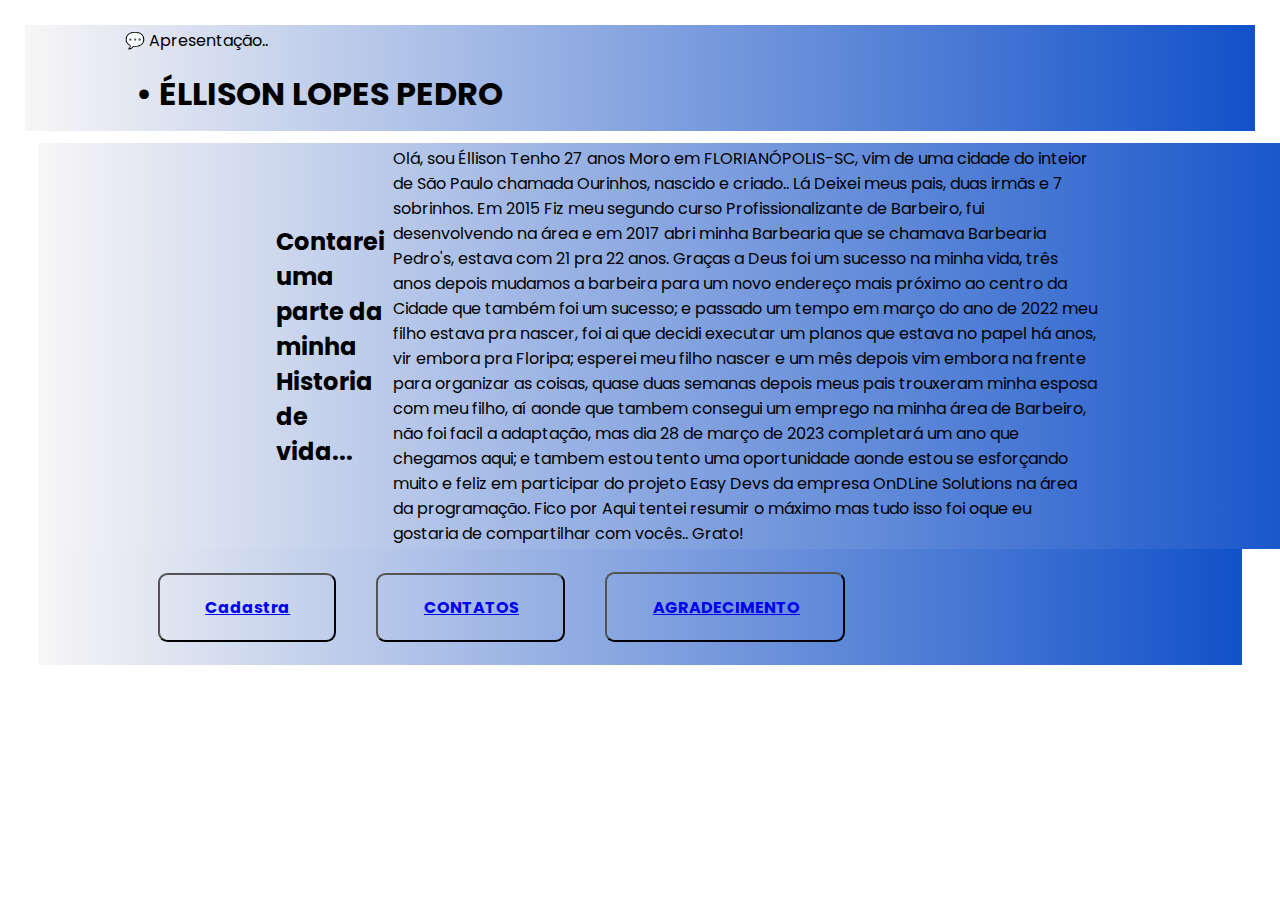
<file: index.html>
<!DOCTYPE html>
<html lang="pt-br">

<head>
    <meta charset="UTF-8">
    <meta http-equiv="X-UA-Compatible" content="IE=edge">
    <meta name="viewport" content="width=device-width, initial-scale=1.0">
    <link rel="stylesheet" type="text/css" href="apresentacao.css">
    <title>Éllison Lopes Pedro.</title>
</head>

<div section class="logo">&#128172 Apresentação..
    <a href="index.html"></a> </div>

<div> <h1>• ÉLLISON LOPES PEDRO</h1></div>

<body>
    <section class="banner">
        <div class=" texto">
            <h2>Contarei uma parte da minha Historia de vida...</h2>

Olá, sou Éllison Tenho 27 anos Moro em FLORIANÓPOLIS-SC, vim de uma cidade do inteior de São Paulo chamada Ourinhos, nascido e criado.. Lá Deixei meus pais, duas irmãs e 7 sobrinhos. Em 2015 Fiz meu segundo curso Profissionalizante de Barbeiro, fui desenvolvendo na área e em 2017 abri minha Barbearia que se chamava Barbearia Pedro's,  estava com 21 pra 22 anos.
    Graças a Deus foi um sucesso na minha vida, três anos depois mudamos a barbeira para um novo endereço mais próximo ao centro da Cidade que também foi um sucesso; e passado um tempo  em março do ano de 2022 meu filho estava pra nascer, foi ai que decidi executar um planos que estava no papel há anos, vir embora pra Floripa; esperei meu filho nascer e um mês depois vim embora na frente para organizar as coisas, quase duas semanas depois meus pais trouxeram minha esposa com meu filho, aí aonde que tambem consegui um emprego na minha área de Barbeiro, não foi facil a adaptação, mas dia 28 de março de 2023 completará um ano que chegamos aqui; e tambem  estou tento uma oportunidade aonde estou se esforçando muito e feliz em participar do projeto Easy Devs da empresa OnDLine Solutions na área da programação. Fico por Aqui tentei resumir o máximo mas tudo isso foi oque eu gostaria de compartilhar com vocês.. Grato!    
 

</div>
<div>
<button class="btn"> <a href="inscrevase.html">Cadastra</button></a>
<button class="btn"> <a href="contato.html">CONTATOS</button></a>
<button class="btn"> <a href="agradecimento.html">AGRADECIMENTO</button></a>
</div>

    </section>
</body>
</html>
</file>
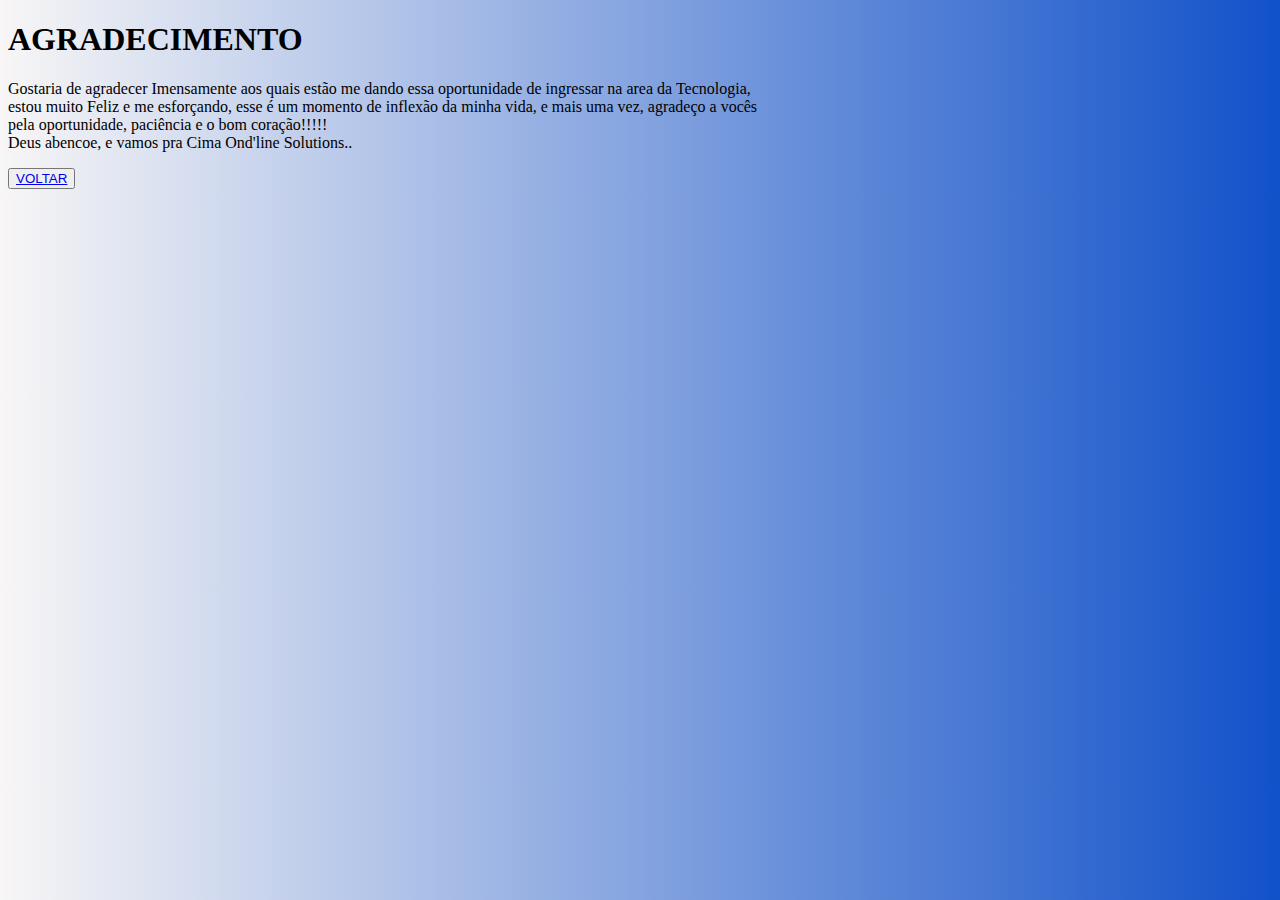
<file: agradecimento.html>
<!DOCTYPE html>
<html lang="pt-br">
<head>
    <meta charset="UTF-8">
    <meta http-equiv="X-UA-Compatible" content="IE=edge">
    <meta name="viewport" content="width=device-width, initial-scale=1.0">
    <title>Segunda página</title>
<div>

<section class="u-clearfix u-grey-80 u-section-2" id="carousel_4a33">
    <div class="u-align-center u-container-style u-expanded-width u-group u-shape-rectangle u-group-1">
      <div class="u-container-layout u-container-layout-1">
        <h1> AGRADECIMENTO</h1>
        <p class="u-text u-text-2">Gostaria de agradecer Imensamente aos quais estão me dando essa oportunidade de ingressar na area da Tecnologia, <br>estou muito Feliz e me esforçando, esse é um momento de inflexão  da minha vida, e mais uma vez, agradeço a vocês</br> pela oportunidade, paciência e o bom coração!!!!! </br>Deus abencoe, e vamos pra Cima Ond'line Solutions.. 
        </p>
        <div class="u-expanded-height-md u-expanded-height-sm u-expanded-height-xs u-palette-3-base u-shape u-shape-rectangle u-shape-1"></div>
        <div class="u-expanded-height-md u-expanded-height-sm u-expanded-height-xs u-palette-3-base u-shape u-shape-rectangle u-shape-2"></div>
      </div>
    </div>
  </section>

  <style>
  body { 
    background: linear-gradient( to right, rgb(248, 246, 246), rgb(17, 81, 201) );

  } </style>
  
  <button><a href="index.html">VOLTAR</button></a>

</div>
</head>
<body>
    
</body>

</html>
</file>
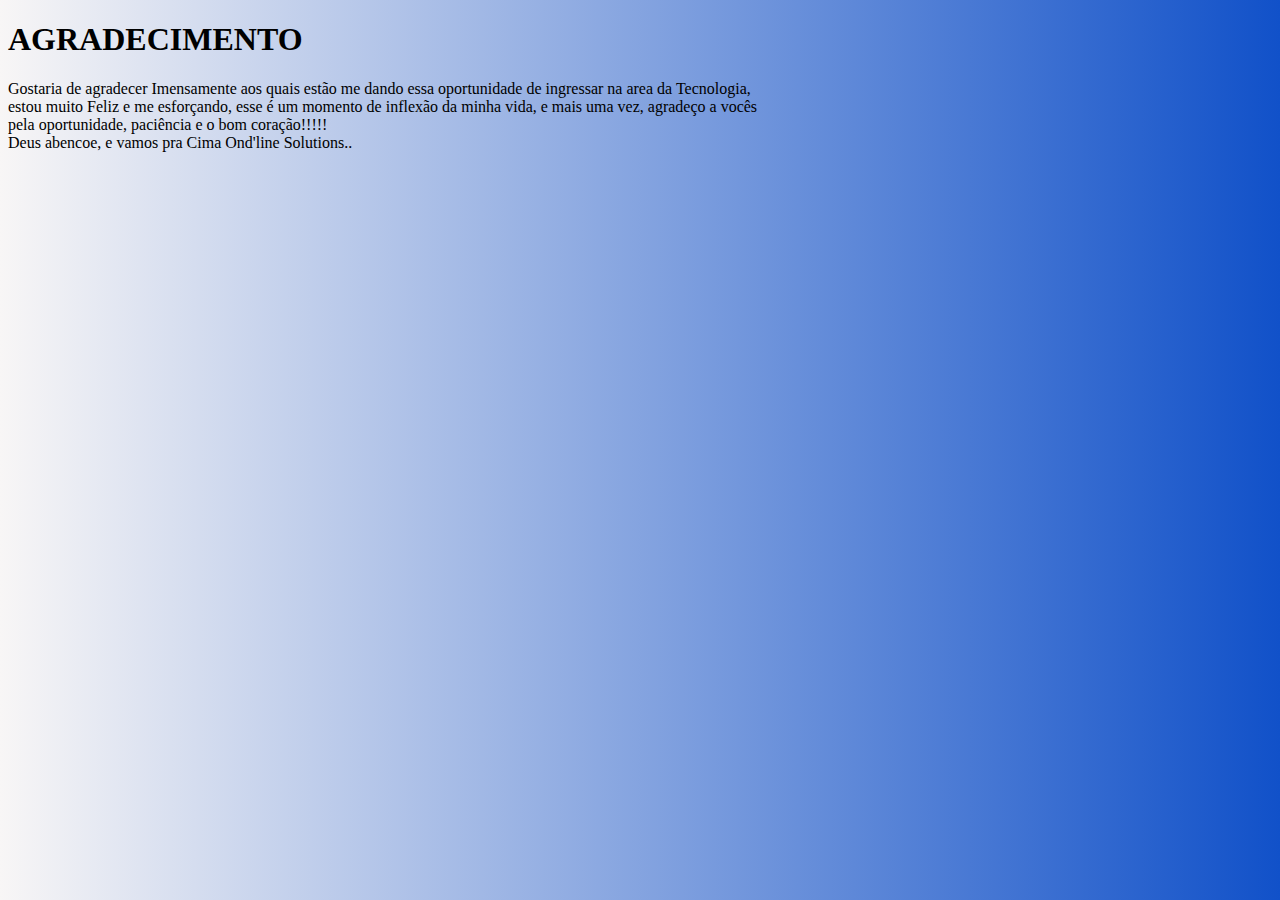
<file: index2.html>
<!DOCTYPE html>
<html lang="pt-br">
<head>
    <meta charset="UTF-8">
    <meta http-equiv="X-UA-Compatible" content="IE=edge">
    <meta name="viewport" content="width=device-width, initial-scale=1.0">
    <title>Segunda página</title>
<div>

<section class="u-clearfix u-grey-80 u-section-2" id="carousel_4a33">
    <div class="u-align-center u-container-style u-expanded-width u-group u-shape-rectangle u-group-1">
      <div class="u-container-layout u-container-layout-1">
        <h1> AGRADECIMENTO</h1>
        <p class="u-text u-text-2">Gostaria de agradecer Imensamente aos quais estão me dando essa oportunidade de ingressar na area da Tecnologia, <br>estou muito Feliz e me esforçando, esse é um momento de inflexão  da minha vida, e mais uma vez, agradeço a vocês</br> pela oportunidade, paciência e o bom coração!!!!! </br>Deus abencoe, e vamos pra Cima Ond'line Solutions.. 
        </p>
        <div class="u-expanded-height-md u-expanded-height-sm u-expanded-height-xs u-palette-3-base u-shape u-shape-rectangle u-shape-1"></div>
        <div class="u-expanded-height-md u-expanded-height-sm u-expanded-height-xs u-palette-3-base u-shape u-shape-rectangle u-shape-2"></div>
      </div>
    </div>
  </section>

  <style>
  body { 
    background: linear-gradient( to right, rgb(248, 246, 246), rgb(17, 81, 201) );

  } </style>
  


</div>
</head>
<body>
    
</body>
</html>
</file>
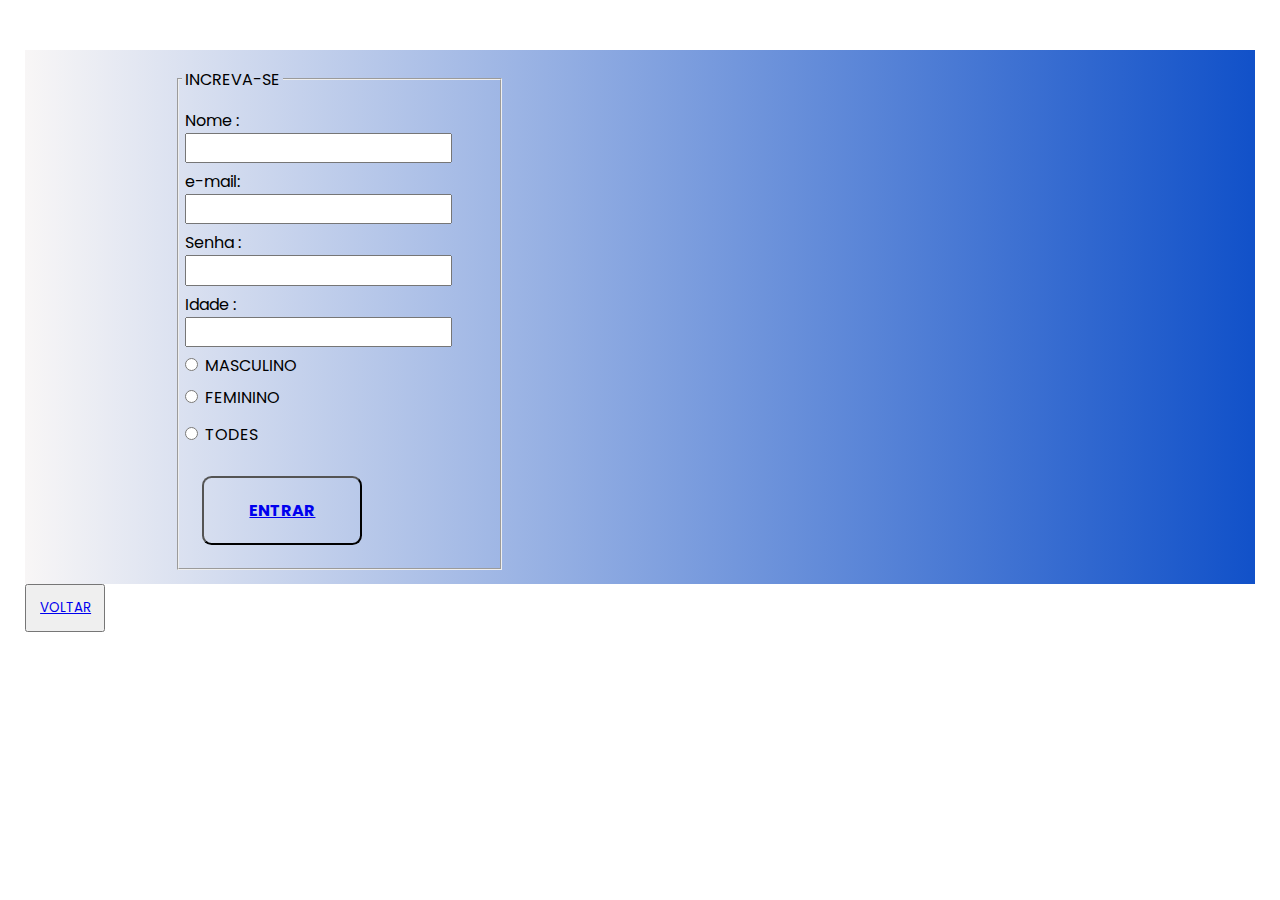
<file: inscrevase.html>
<!DOCTYPE html>
<html lang="pt-br">

<head>
    <meta charset="UTF-8">
    <meta http-equiv="X-UA-Compatible" content="IE=edge">
    <meta name="viewport" content="width=device-width, initial-scale=1.0">
    <link rel="stylesheet" type="text/css" href="apresentacao.css">
    <title>Increva-se.</title> 
    <a><div><a href="index.html"></a>
</head>



<form>
    <fieldset>
        <legend>INCREVA-SE</legend>
        <p>
        <ul>Nome : <input type="text"></ul>
        <ul>e-mail: <input type="email"></ul>
        <ul>Senha : <input type="password"></ul>
        <ul>Idade : <input type="number"></ul>

        
        <ul><input type="radio" name="size" id="size_1" value="small" />
        <label for="size_1">MASCULINO</label></ul>
      
        <ul><input type="radio" name="size" id="size_2" value="medium" />
        <label for="size_2">FEMININO</label></p></ul>

        <ul><input type="radio" name="size" id="size_3" value="large" />
        <label for="size_3">TODES</label></p></ul> 
    
        <button class="btn"> <a href="logado.html">ENTRAR</button></a>
        
    </a></div></fieldset> </form>
    <button><a href="index.html">VOLTAR</a></button>
</file>
<file: apresentacao.css>
@import url('https://fonts.googleapis.com/css2?family=Poppins:ital,wght@0,400;0,600;1,200;1,500&display=swap');


* {
    margin: 0%;
    padding: 1%;
    box-sizing: border-box;
    font-family: 'Poppins', sans-serif;
}

nav .logo a {
    text-decoration: none;
    color: #020202;
    font: size 1px;
    font: weigth 1px; 
}  


div class { margin class 9999px;
}  


div {
    background: linear-gradient( to right, rgb(248, 246, 246), rgb(17, 81, 201) );
    padding: 3px 100px;
    display: flex;
    align-items: center;
}

.texto {
    Width: 1290px;
    padding-inline: 230px;
}

  

  
@media screen and (max-width: 600px) {
    h1 {
      font-size: 3rem;
    }
  }
  
  
  .btn {
    box-sizing: border-box;
    -webkit-appearance: none;
       -moz-appearance: none;
            appearance: none;
    background-color: transparent;
    
    border-radius: 0.6em;
   
    cursor: pointer;
    display: -webkit-box;
    display: -webkit-flex;
    display: -ms-flexbox;
    display: flex;
    -webkit-align-self: center;
        -ms-flex-item-align: center;
            align-self: center;
    font-size: 1rem;
    font-weight: 900;
    line-height: 0,1;
    margin: 20px;
    padding: 1.2em 2.8em;
    text-decoration: none;

    font-weight: 700;
  }
 
.third {
    border-color: #3498db;
    color: #fff;
    box-shadow: 0 0 40px 40px #3498db inset, 0 0 0 0 #3498db;
    -webkit-transition: all 150ms ease-in-out;
    transition: all 150ms ease-in-out;
  }
  
  -
</file>
